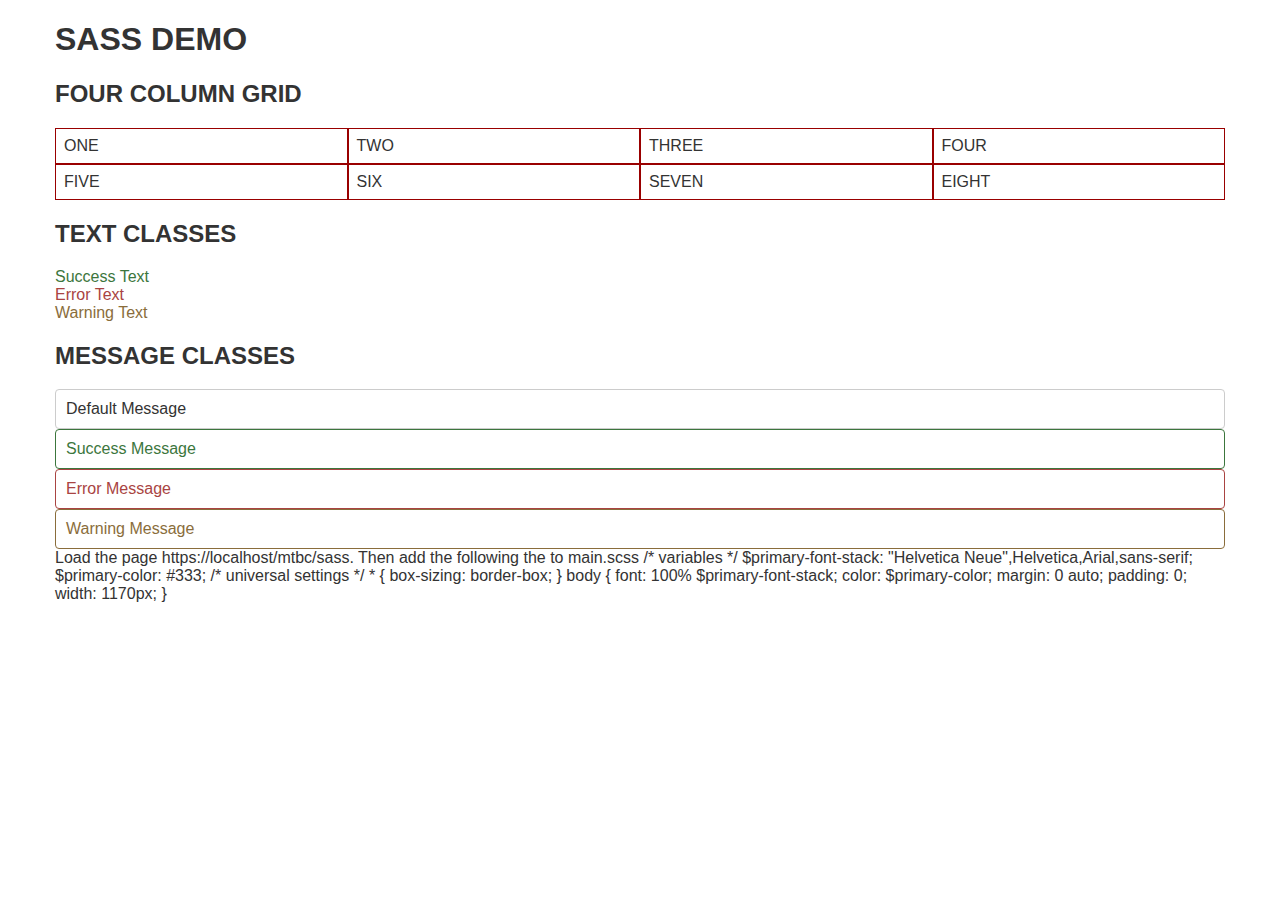
<file: scss/index.html>
<!DOCTYPE html>
<html>
    <head>
       <title>SASS DEMO</title>
       <link href="./main.css" type="text/css" rel="stylesheet">
    </head>
    <body>
        <h1>SASS DEMO</h1>

        <h2>FOUR COLUMN GRID</h2>
        <div class="row">
          <div class="col">ONE</div>
          <div class="col">TWO</div>
          <div class="col">THREE</div>
          <div class="col">FOUR</div>
        </div>
        <div class="row">
          <div class="col">FIVE</div>
          <div class="col">SIX</div>
          <div class="col">SEVEN</div>
          <div class="col">EIGHT</div>
        </div>

        <h2>TEXT CLASSES</h2>
        <div class="text-success">Success Text</div>
        <div class="text-error">Error Text</div>
        <div class="text-warning">Warning Text</div>

        <h2>MESSAGE CLASSES</h2>
        <div class="message">Default Message</div>
        <div class="message-success">Success Message</div>
        <div class="message-error">Error Message</div>
        <div class="message-warning">Warning Message</div>

    </body>
</html>
Load the page https://localhost/mtbc/sass. Then add the following the to main.scss

/* variables */

$primary-font-stack: "Helvetica Neue",Helvetica,Arial,sans-serif;
$primary-color: #333;

/* universal settings */

* {
  box-sizing: border-box;
}

body {
  font: 100% $primary-font-stack;
  color: $primary-color;

  margin: 0 auto;
  padding: 0;
  width: 1170px;
}
</file>
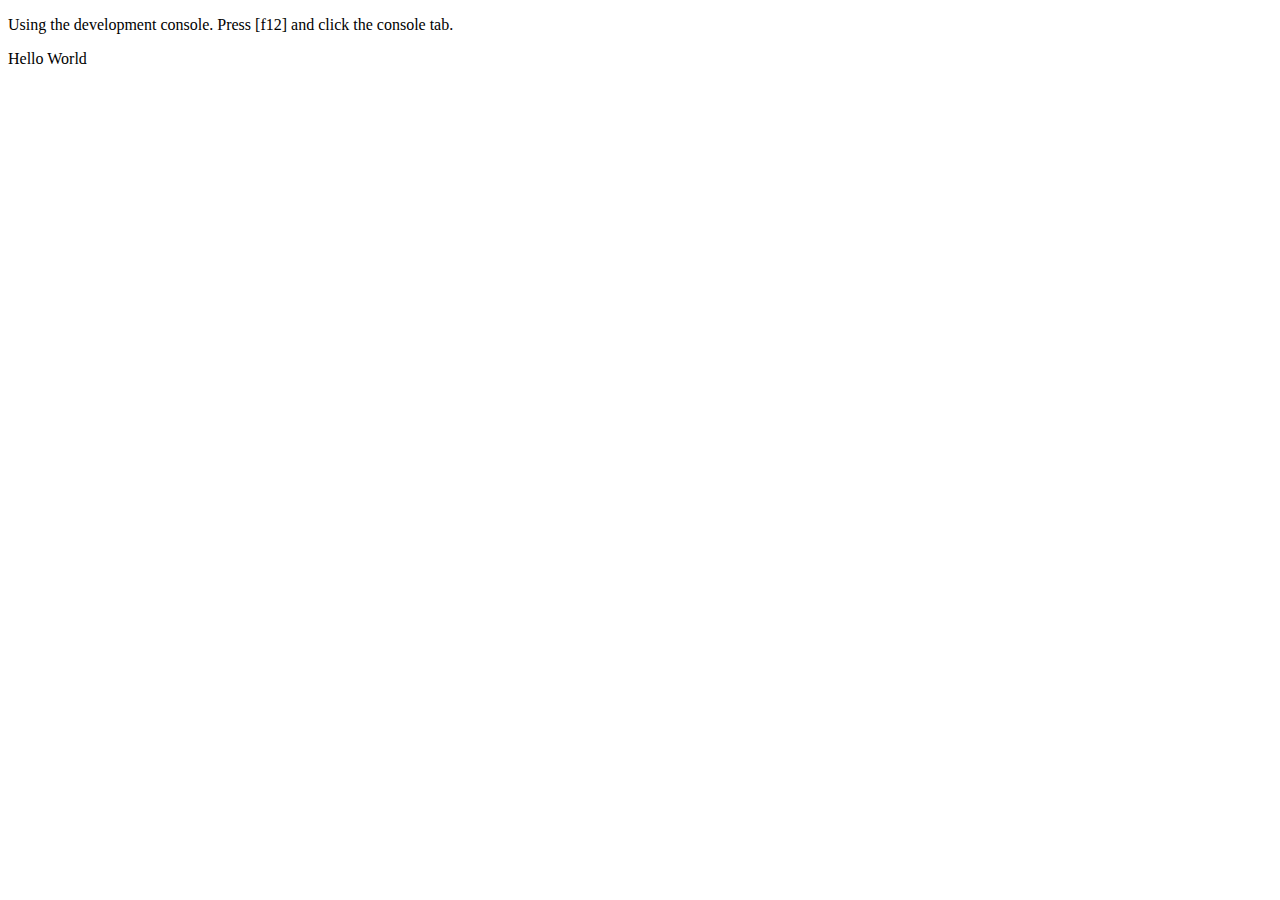
<file: js/console.html>
<!DOCTYPE html>
<html>
  <head>
      <title>Using the development console.</title>
  </head>
  <body>
    <p>Using the development console. Press [f12] and click the console tab.</p>
            <div id="MyText">Hello World</div> 
            <div id="NewText"></div>
        <script>
            var msg = document.getElementByID('MyText').innerHTML;
            document.getElementById('NewText').innerHTML = msg;
        </script>    
  </body>
</html>
</file>
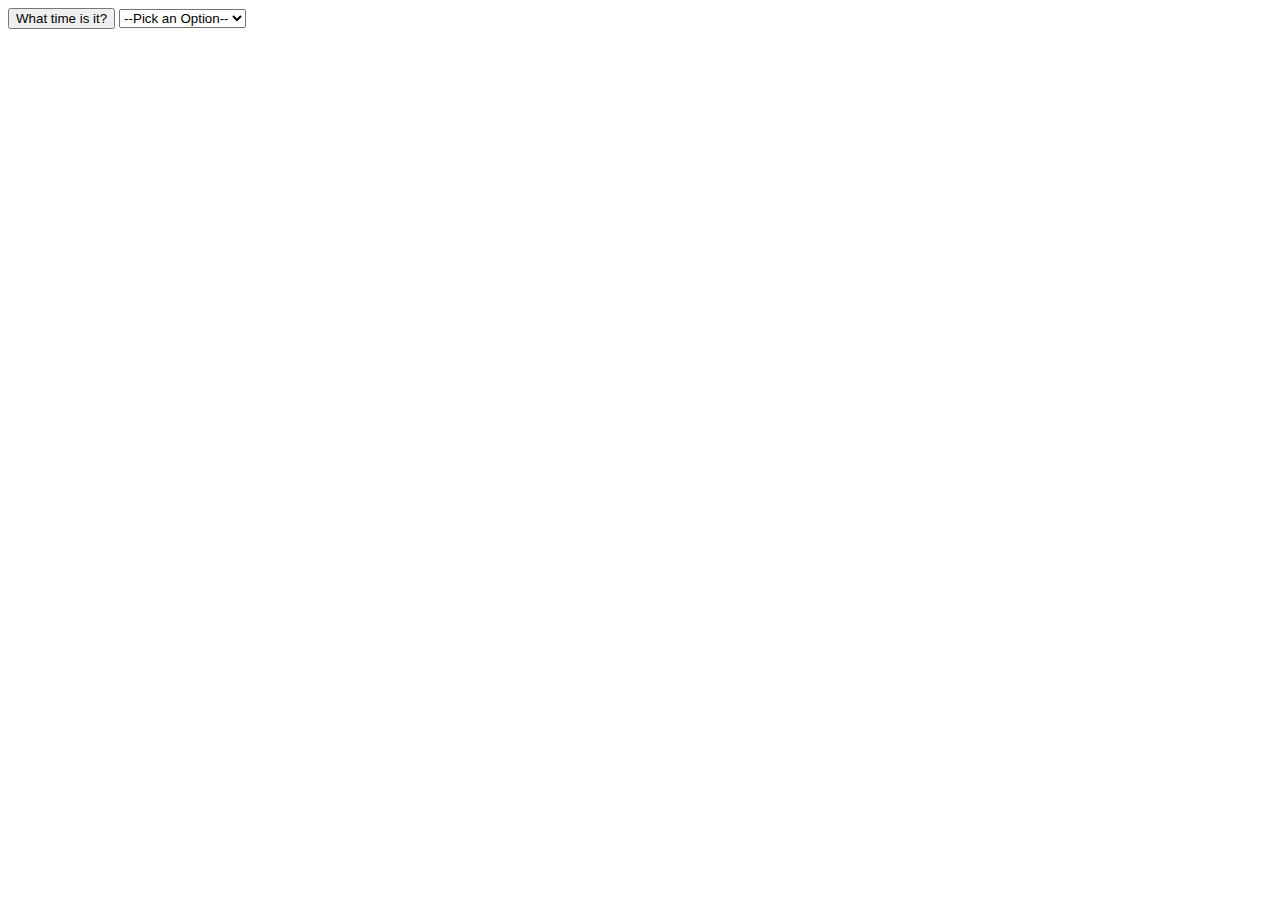
<file: js/events.html>
<!DOCTYPE html>
<html>
  <head>
      <title>Events</title>
  </head>
  <body>
        
         <div id="demo"></div>
         <button id="time">
            What time is it?
        </button>

        <!--Excercise 3 - Catch a Change-->
        <select id="options">
                <option>--Pick an Option--</option>
                <option value="a">A</option>
                <option value="b">B</option>
                <option value="c">C</option>
        </select>

        <script> 
            function showDate(element){
                document.querySelector(element).innerHTML = Date();
            }

            //Excercise 3 - Catch a Change
             function setValue(element){
                let option = document.querySelector('options').value;
                document.querySelector(element).innerHTML = option;
             }



            var btn = document.querySelector('#time');
            btn.addEventListener('click', function(){
                showDate('#demo');});

            var list = document.querySelector('#options');
            list.addEventListener('change', ()=>{setValue('#demo');});

            
        </script>    
  </body>
</html>
</file>
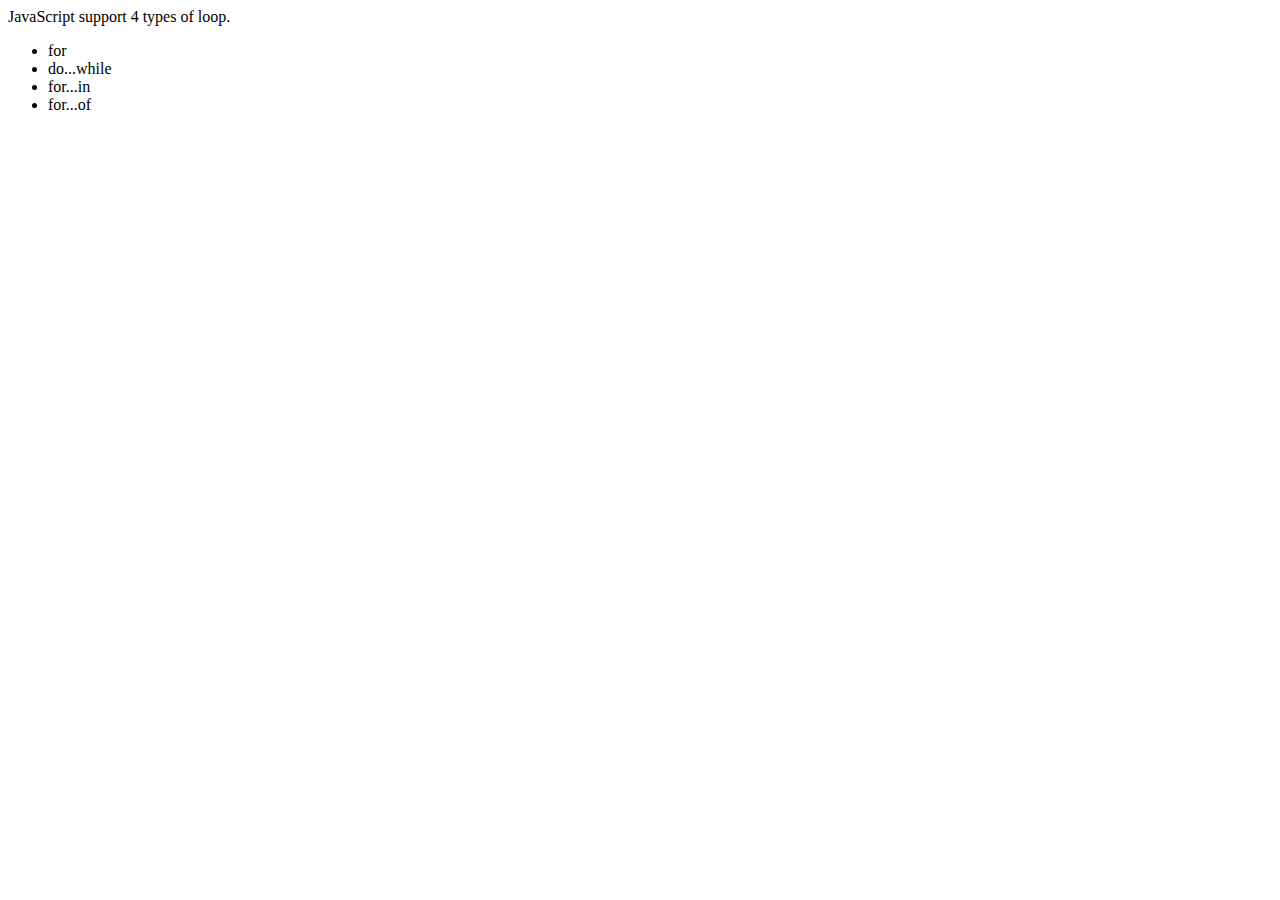
<file: js/for.html>
<!DOCTYPE html>
<html>
  <head>
      <title>For Loop</title>
  </head>
  <body>
    <script>
        var items =[
            'for',
            'do...while',
            'for...in',
            'for...of'
        ];

        var msg = 'JavaScript support ' + items.length + ' types of loop.';

        var li = '';
        for(i=0; i<items.length; i++){
            li += `<li>${items[i]}</li>`;
         
        }  

        msg += `<ul>${li}</li>`;

    document.write(msg);
    </script>    
  </body>
</html>
</file>
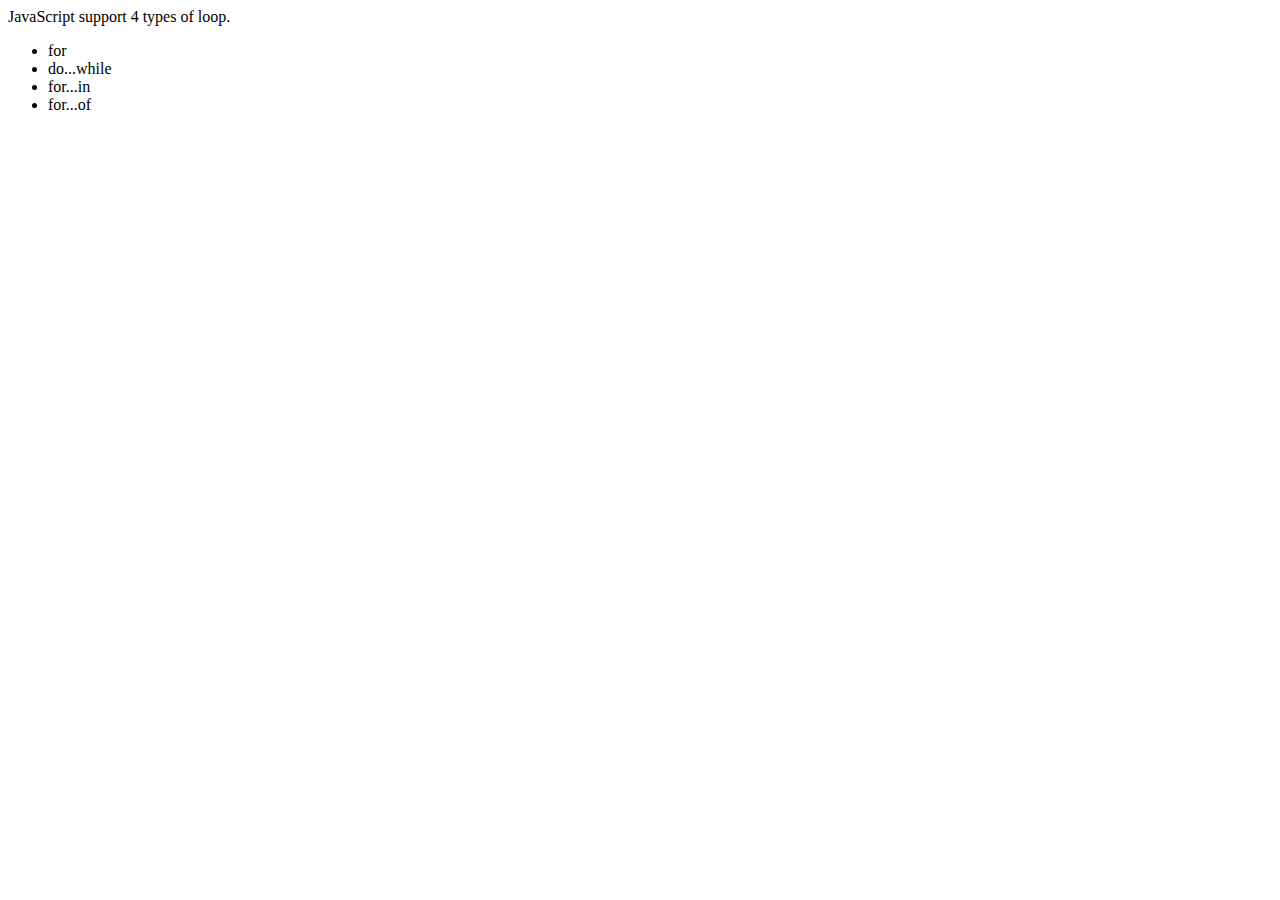
<file: js/forin.html>
<!DOCTYPE html>
<html>
  <head>
      <title>For Loop</title>
  </head>
  <body>
    <script>
        var items ={
            0: 'for',
            1: 'do...while',
            2: 'for...in',
            3: 'for...of'
        };
        //console.log(items.length);
        var msg = 'JavaScript support ' + Object.keys(items).length + ' types of loop.';

        var li = '';
        for(var item in items){
            li += `<li>${items[item]}</li>`;
         
        }  

        msg += `<ul>${li}</li>`;

    document.write(msg);
    </script>    
  </body>
</html>
</file>
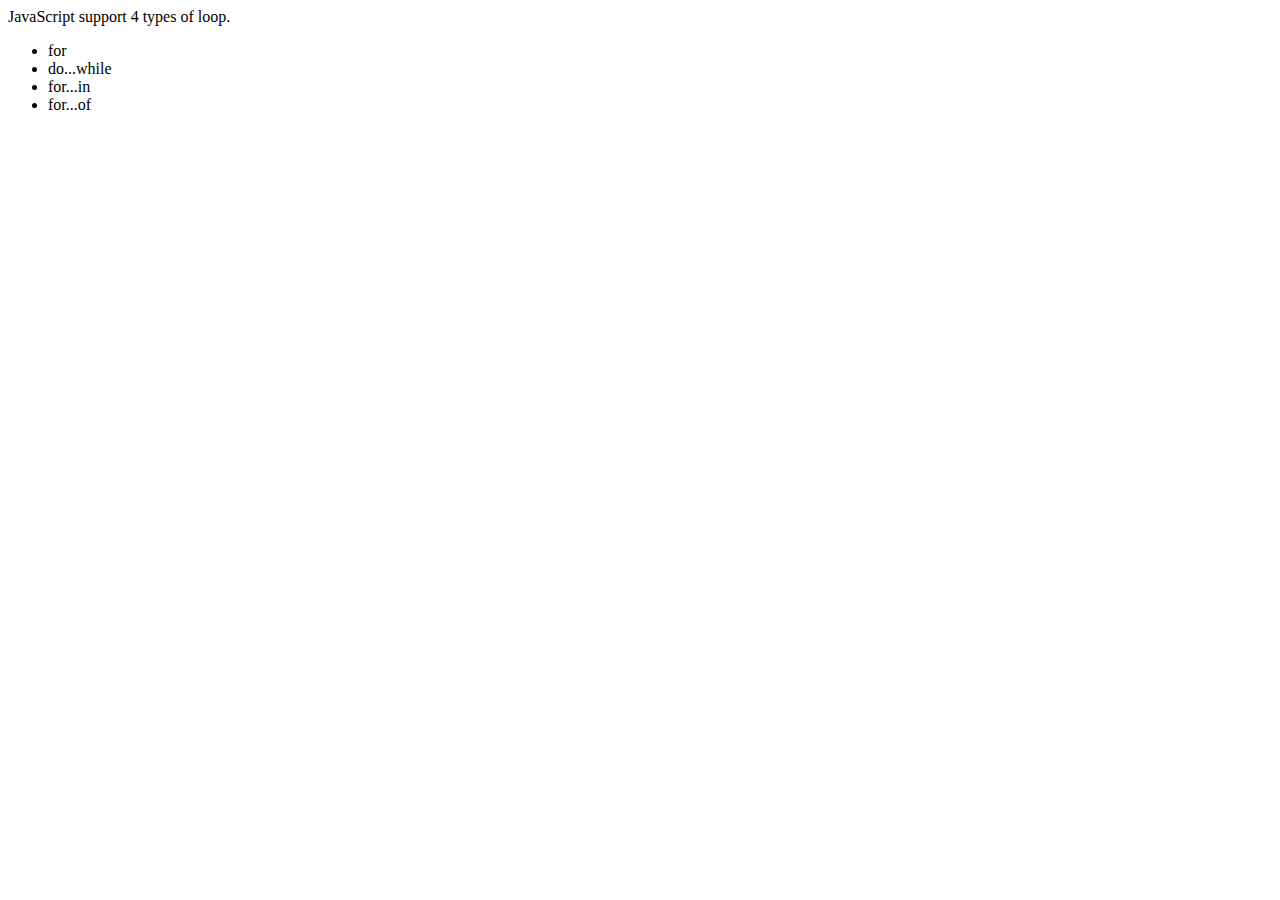
<file: js/forof.html>
<!DOCTYPE html>
<html>
  <head>
      <title>For...of Loop</title>
  </head>
  <body>
    <script>
        var items =[
            'for',
            'do...while',
            'for...in',
            'for...of'
        ];

        var msg = 'JavaScript support ' + items.length + ' types of loop.';

        var li = '';
        for(var item of items){
            li += `<li>${item}</li>`;
         
        }  

        msg += `<ul>${li}</li>`;

    document.write(msg);
    </script>    
  </body>
</html>
</file>
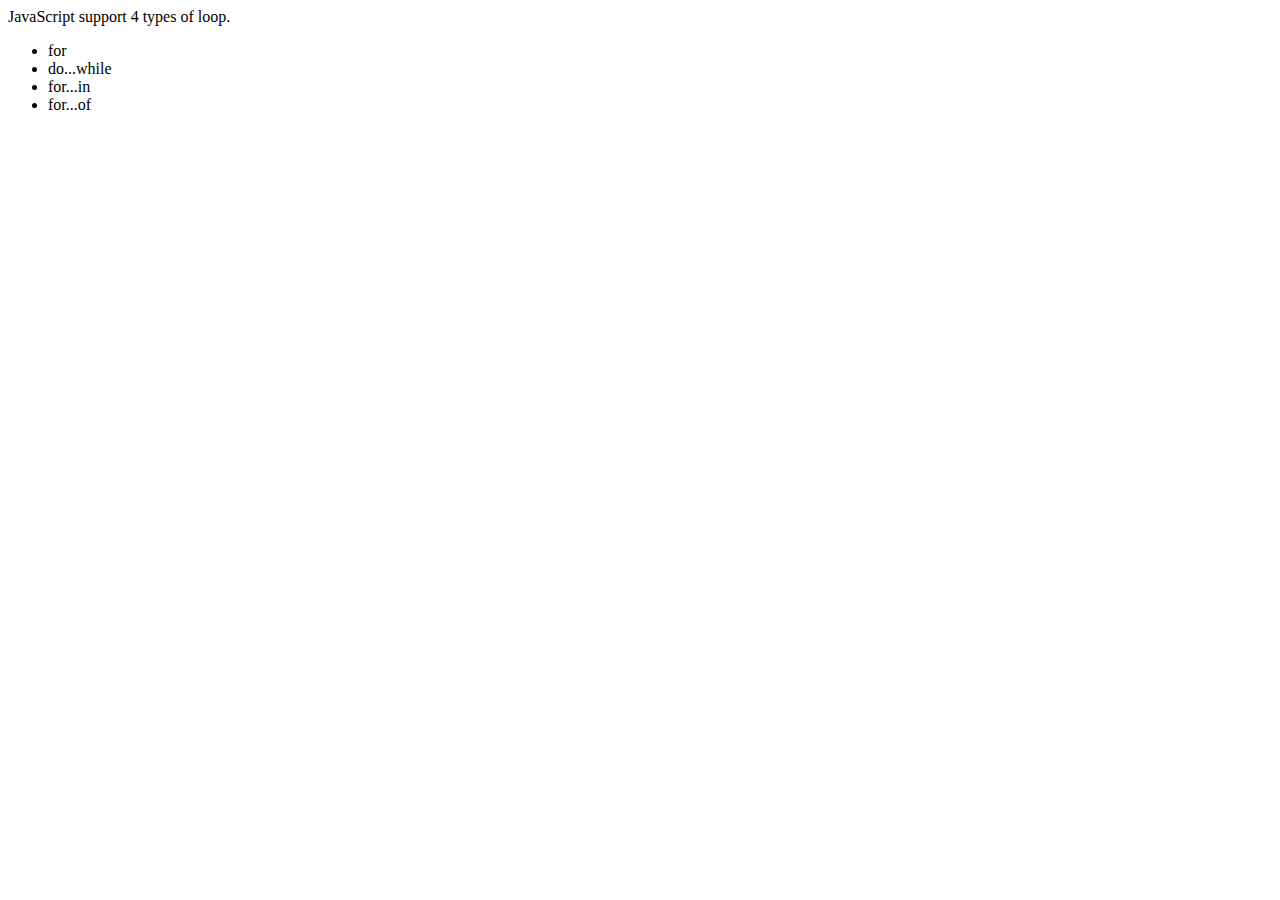
<file: js/while.html>
<!DOCTYPE html>
<html>
  <head>
      <title>While Loop</title>
  </head>
  <body>
    <script>
        var items =[
            'for',
            'do...while',
            'for...in',
            'for...of'
        ];

        var msg = 'JavaScript support ' + items.length + ' types of loop.';

        var i=0; 
        var li = '';
        while(i < items.length){
            li += `<li>${items[i]}</li>`;
            i++;
        }  

        msg += `<ul>${li}</li>`;

    document.write(msg);
    </script>    
  </body>
</html>
</file>
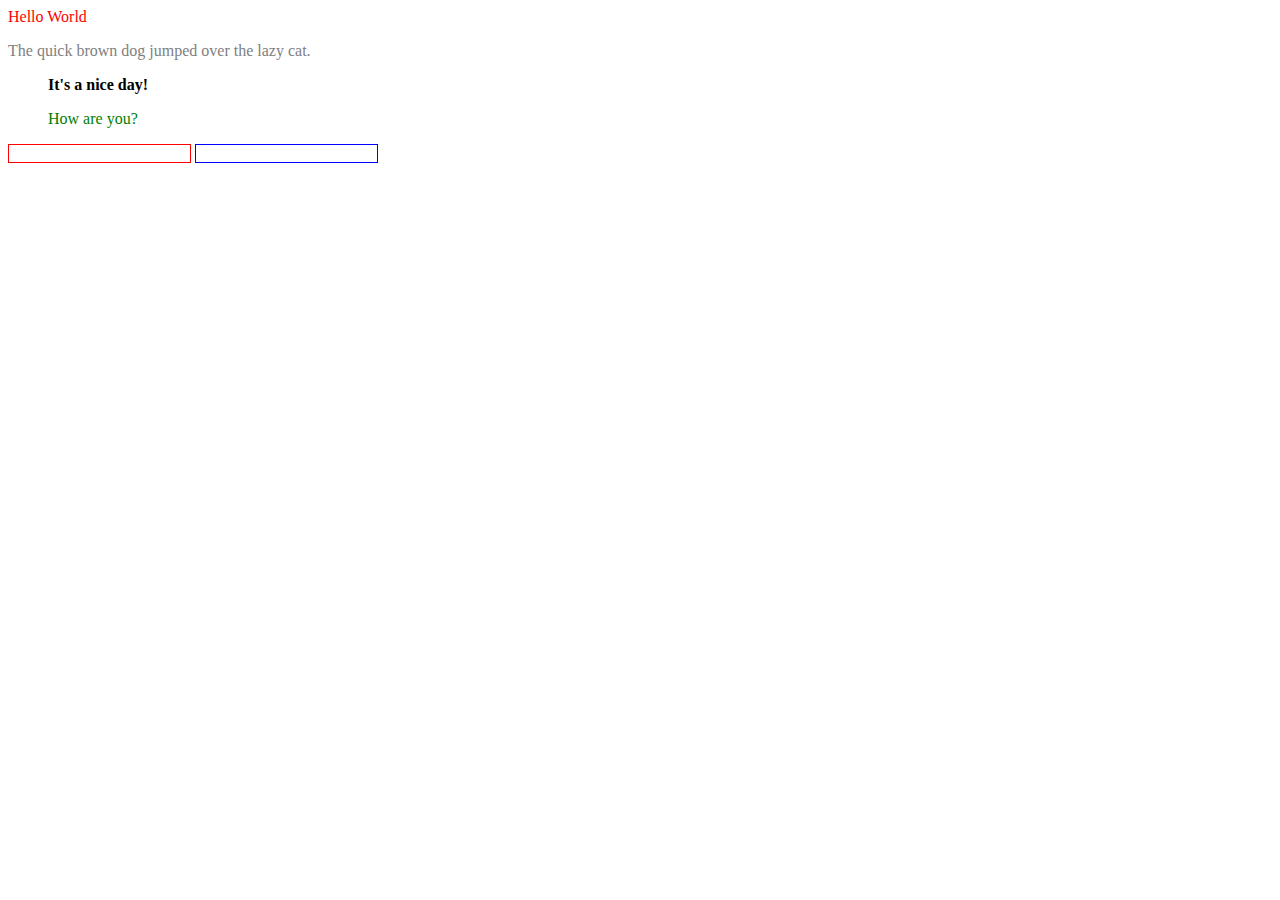
<file: js/dom/by_id.html>
<!DOCTYPE html>
<html>
  <head>
      <title>By Id</title>
  </head>
  <body>            
      <div id="a" class="b">Hello World</div> 
            
      <p class="b">The quick brown dog jumped over the lazy cat.</p> 

      <blockquote class="a b">It's a nice day!</blockquote>

      <blockquote>How are you?</blockquote>

      <input name = "first_name">
      <input name = "last_name">

      <script>
            var elem = document.getElementById("a"); //Get the elements
            elem.style = 'color: #ff0000'; //Change color to red

            var list = document.getElementsByTagName('blockquote');
            list[1].style = 'color: green';

            var classList = document.getElementsByClassName('b');
            classList[1].style = 'color: gray';

            var classList = document.getElementsByClassName('a b');
            classList[0].style = 'font-weight: bold;';

            var inputs = document.getElementsByName('first_name');
            inputs[0].style = 'border: 1px solid #ff0000';

            var inputs2 = document.getElementsByName('last_name');
            inputs2[0].style = 'border: 1px solid #0000ff';

        </script>    
  </body>
</html>
</file>
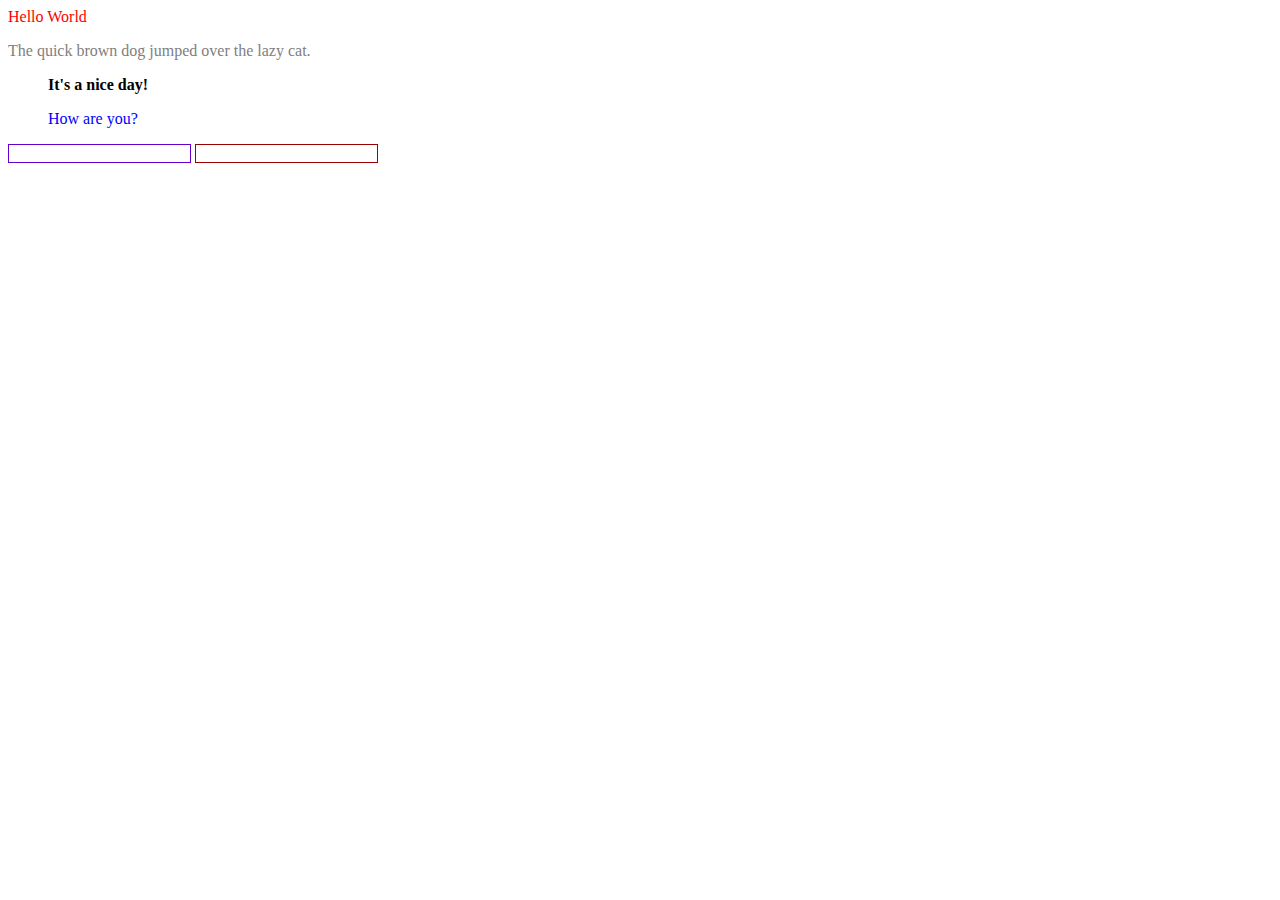
<file: js/dom/qs.html>
<!DOCTYPE html>
<html>
  <head>
      <title>By Id</title>
  </head>
  <body>            
      <div id="a" class="b">Hello World</div> 
            
      <p class="b">The quick brown dog jumped over the lazy cat.</p> 

      <blockquote class="a b">It's a nice day!</blockquote>

      <blockquote>How are you?</blockquote>

      <input name = "first_name">
      <input name = "last_name">

      <script>
            var elem = document.querySelector('#a'); //Get the elements
            elem.style = 'color: #ff0000'; //Change color to red

            var list = document.querySelectorAll('blockquote');
            list[1].style = 'color: blue';

            var classList = document.querySelectorAll('.b');
            classList[1].style = 'color: gray';

            var classList2 = document.querySelectorAll('.a.b');
            classList2[0].style.fontWeight = 'bold';

            var first = document.querySelector("input[name='first_name']");
            first.style = 'border: 1px solid #6600cc';

            var last = document.querySelector("input[name='last_name']");
            last.style = 'border: 1px solid #990000';

        </script>    
  </body>
</html>
</file>
<file: scss/main.css>
/* variables */
/* mixins */
/* clear floats */
/* universal settings */
* {
  box-sizing: border-box; }

body {
  font: 100% "Helvetica Neue", Helvetica, Arial, sans-serif;
  color: #333;
  margin: 0 auto;
  padding: 0;
  width: 1170px; }

/* Utility Classes */
.clearfix:after {
  content: "";
  display: table;
  clear: both; }

/** Rows and Columns */
.row:after {
  content: "";
  display: table;
  clear: both; }

.col {
  float: left;
  width: 25%;
  padding: .5rem;
  /* debug */
  border: 1px solid #990000;
  background: #fff; }

.text-success {
  color: #3c763d; }

.text-error {
  color: #a94442; }

.text-warning {
  color: #8a6d3b; }

.message, .message-success, .message-error, .message-warning {
  border: 1px solid #ccc;
  border-radius: 4px;
  padding: 10px;
  color: #333; }

.message-success {
  border-color: #3c763d;
  color: #3c763d; }

.message-error {
  border-color: #a94442;
  color: #a94442; }

.message-warning {
  border-color: #8a6d3b;
  color: #8a6d3b; }

/*# sourceMappingURL=main.css.map */
</file>
